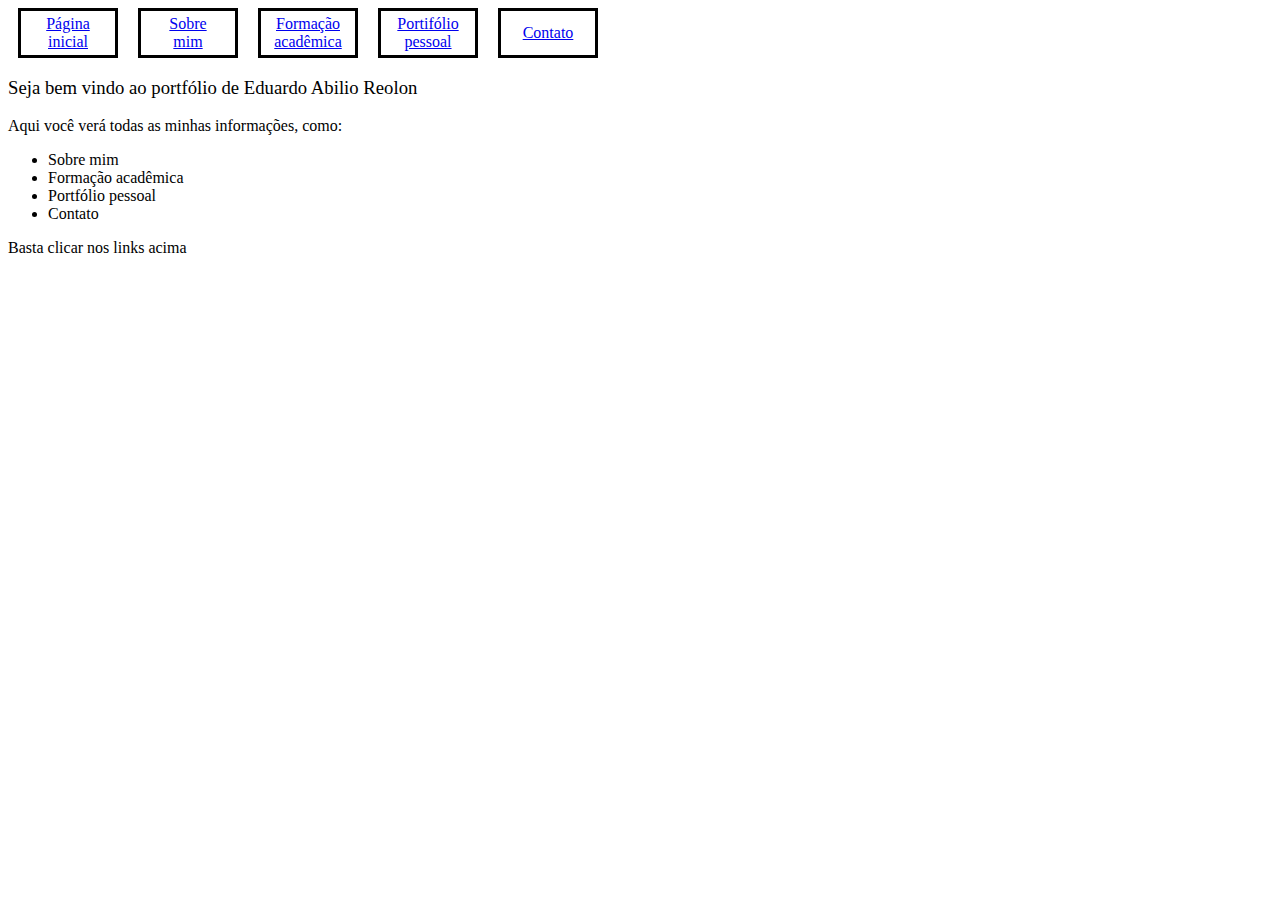
<file: index.html>
<!DOCTYPE html>
<html lang="en">
<head>
    <meta charset="UTF-8">
    <meta name="viewport" content="width=device-width, initial-scale=1.0">
    <title>Document</title>
    <script src="js/general.js"></script>
    <script src="js/index.js"></script>
    <link rel="stylesheet" href="css/general.css"></link>
    <link rel="stylesheet" href="css/style.css"></link>
</head>
<body>
    <!-- barra de navegação, comum a todas as páginas -->
    <nav id="navWebsite"></nav>

    <!-- Corpo da página -->
    <main>
        <h3>Seja bem vindo ao portfólio de <b>Eduardo Abilio Reolon</b></h3>
        <p>Aqui você verá todas as minhas informações, como:</p>
        <ul>
            <li>Sobre mim</li>
            <li>Formação acadêmica</li>
            <li>Portfólio pessoal</li>
            <li>Contato</li>
        </ul>
        <p>Basta clicar nos links acima</p>
    </main>

    <script>
        start();
    </script>
</body>
</html>
</file>
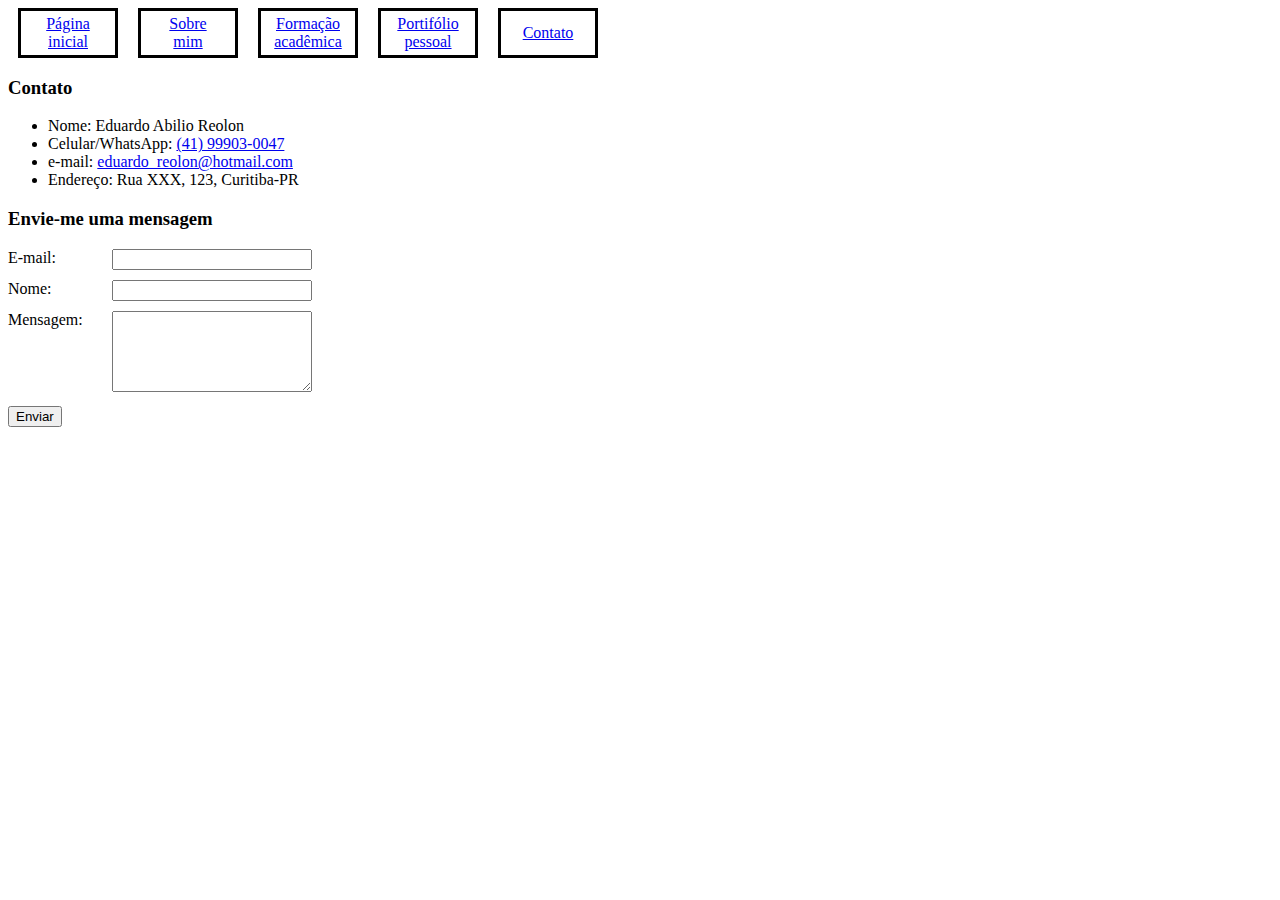
<file: contact/index.html>
<!DOCTYPE html>
<html lang="en">
<head>
    <meta charset="UTF-8">
    <meta name="viewport" content="width=device-width, initial-scale=1.0">
    <title>Contato</title>
    <script src="../js/general.js"></script>
    <script src="js/index.js"></script>
    <link rel="stylesheet" href="../css/general.css"></link>
    <link rel="stylesheet" href="css/style.css"></link>
</head>
<body>
    <nav id="navWebsite"></nav>

    <main>
        <h3>Contato</h3>
        <ul>
            <li>Nome: Eduardo Abilio Reolon</li>
            <li>Celular/WhatsApp: <a target="_blank" href="https://api.whatsapp.com/send?phone=554199030047">(41) 99903-0047</a></li>
            <li>e-mail: <a href = "mailto: eduardo_reolon@hotmail.com">eduardo_reolon@hotmail.com</a></li>
            <li>Endereço: Rua XXX, 123, Curitiba-PR</li>
        </ul>
        <h3>Envie-me uma mensagem</h3>
        <form onsubmit="sendMessage(event)">
            <label>
                <span>E-mail:</span>
                <input type="email" name="email" id="">
            </label>
            <label>
                <span>Nome:</span>
                <input type="text" name="name" id="">
            </label>
            <label>
                <span>Mensagem:</span>
                <textarea type="text" name="message" rows="5" id=""></textarea>
            </label>
            <input type="submit" name="" value="Enviar">
        </form>
    </main>

    <script>
        start();
    </script>
</body>
</html>
</file>
<file: css/general.css>
/* stylos comuns a todas as páginas */

#navWebsite > div{
    display: inline-block;
    position: relative;
    width: 100px;
    height: 50px;
    box-sizing: border-box;
    border: 3px solid;
    margin: 0 10px;
    vertical-align: middle;
    text-align: center;
}

#navWebsite a{
    position: absolute;
    left: 50%;
    top: 50%;
    transform: translate(-50%, -50%);
}
</file>
<file: css/style.css>
main h3{
    font-weight: 100;
}
</file>
<file: contact/css/style.css>
/* CSS do form */
form label{
    display: block;
    margin: 10px 0;
}
form label span{
    display: inline-block;
    width: 100px;
    vertical-align: top;
}
form label input, form label textarea{
    width: 200px;
    box-sizing: border-box;
}
</file>
